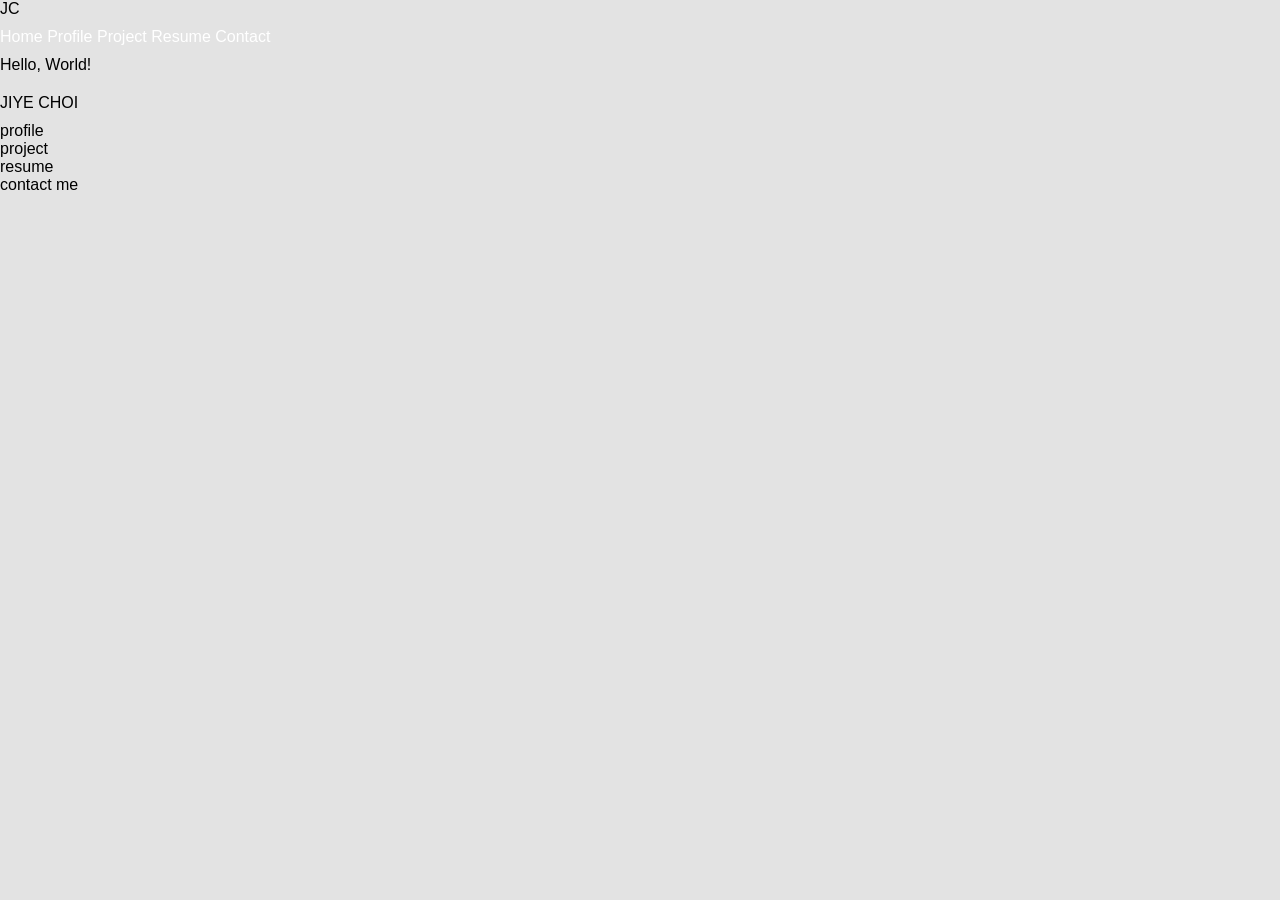
<file: view/index.html>
<!DOCTYPE html>
<html>
<head>
    <!-- Required meta tags -->
    <meta charset="utf-8">
    <meta name="viewport" content="width=device-with, initial-scale=1, shrink-to-fit=no">
    <link href="css/style.css" rel="stylesheet">
    <title>JIYE CHOI</title>
    <link rel="shortcut icon" type="image/png" href="images/JC LOGO.png">
</head>
<body>
    <header class="page-header">
        <nav class="topnav">
            <div class="header-name">JC</div>
            <div class="nav-right-items">
                <a class="active" id="nav-item" href="#home">Home</a>
                <a id="nav-item" href="#Profile">Profile</a>
                <a id="nav-item" href="#Project">Project</a>
                <a id="nav-item" href="#Resume">Resume</a>
                <a id="nav-item" href="#Contact">Contact</a>
            </div>
        </nav>
    </header>
    <section class="main-page"> 
        <div class="main-subtitle">
            <p>Hello, World!</p>
        </div>
        <h1 class="main-title"> JIYE CHOI</h1>
    </section>
    <section class="profile-page"> profile</section>
    <section class="proejct-page"> project</section>
    <section class="resume-page"> resume </section>
    <section class="contact-page"> contact me </section>

</body>
</html>
</file>
<file: view/css/style.css>
html,
body,
div,
span,
applet,
object,
iframe,
h1,
h2,
h3,
h4,
h5,
h6,
p,
pre,
a,
abbr,
acronym,
address,
big,
cite,
code,
del,
dfn,
em,
img,
ins,
kbd,
q,
s,
samp,
small,
strike,
strong,
sub,
sup,
tt,
var,
b,
u,
i,
center,
dl,
dt,
dd,
ol,
ul,
li,
fieldset,
form,
label,
legend,
table,
caption,
tbody,
tfoot,
thead,
tr,
th,
td,
article,
aside,
canvas,
details,
embed,
figure,
figcaption,
footer,
header,
hgroup,
menu,
nav,
output,
ruby,
section,
summary,
time,
mark,
audio,
video {
  margin: 0;
  padding: 0;
  border: 0;
  font-size: 100%;
  font: inherit;
  vertical-align: baseline;
}
:root {
  --text-color: white;
  --background-color: #11151d;
  --accent-color: #daadb5;
}
body {
  font-size: 1rem;
  margin: 0;
  font-family: "Roboto", sans-serif;
  background-color: #e3e3e3;
}
.main-container {
  margin-left: 200px;
  margin-right: 200px;
  display: flex;
  flex-direction: column;
}
a {
  text-decoration: none;
  color: var(--text-color);
}
.navbar {
  background-color: var(--background-color);
  padding: 10px 12px;
}
.navbar-container {
  display: flex;
  justify-content: space-between;
  align-items: center;
}
.navbar-logo {
  font-size: 24px;
  color: var(--text-color);
}
.navbar-logo i {
  color: var(--accent-color);
}
.navbar-menu {
  display: flex;
  list-style: none;
  padding-left: 0;
}
.navbar-menu li {
  padding: 8px 12px;
}
.navbar-menu li:hover {
  background: var(--accent-color);
  border-radius: 4px;
}
.navbar-togleBtn {
  display: none;
  font-size: 24px;
  color: var(--text-color);
}
.home {
  margin-top: 20px;
  border-radius: 4px;
  background-image: url("../images/main_image.JPG");
  background-repeat: no-repeat;
  background-size: 100% 100%;
  background-position: center;
  padding: 250px 12px;
}
.title {
  font-size: 2rem;
  text-transform: capitalize;
  margin-bottom: 20px;
}
.greets {
  background-color: white;
  color: black;
  font-size: 10vw;
  font-weight: bold;
  width: 50%;
  text-align: center;
  position: absolute;
  top: 50%;
  left: 50%;
  transform: translate(-50%, -50%);
  mix-blend-mode: screen;
  font-family: "Anton", sans-serif;
}
.greet {
  font-size: 50px;
  margin-block-start: 0px;
  margin-block-end: 0px;
}
.about {
  border-radius: 4px;
  border-top: 3px solid var(--background-color);
  background-color: white;
  margin-bottom: 20px;
  margin-top: 20px;
  padding: 20px 20px;
}
.about p {
  margin-bottom: 10px;
}
.about-img-container {
  margin: 10px;
}
.profile {
  border-radius: 4px;
  border-top: 3px solid var(--background-color);
  background-color: white;
  margin-top: 20px;
  margin-bottom: 20px;
  display: flex;
  flex-direction: row;
  justify-content: space-around;
  padding: 20px 20px;
}
.profile-img-container {
  padding: 18px 30px;
  flex: 1 1 1;
}
.profile-img-container img {
  border-radius: 50px;
}
.profile-info {
  display: flex;
  flex-direction: column;
  justify-content: space-evenly;
  padding: 18px 30px;
  flex: 1 1 1;
}
.profile-icons {
  list-style: none;
  display: flex;
}
.profile-icons i {
  margin-left: 5px;
}
.resume-download-btn {
  background-color: var(--background-color);
  color: var(--text-color);
  border: none;
  border-radius: 4px;
  padding: 5px 8px;
}
.resume-download-btn:hover {
  color: var(--accent-color);
}
.skills {
  margin-top: 20px;
}
.skill-container {
  font-size: 1rem;
  display: flex;
  flex-direction: row;
  justify-content: space-around;
  padding-bottom: 50px;
}
.skill-container p,
div,
h1 {
  margin-bottom: 10px;
}
.technical-skills,
.soft-skills {
  border-top: 3px solid var(--background-color);
  margin-top: 10px;
  margin-bottom: 10px;
  padding: 20px 20px;
  background-color: white;
  border-radius: 4px;
}

.skill-bar-container {
  height: 30px;
  width: 300px;
  background-color: #e3e3e3;
}
.skill {
  height: 30px;
  padding-right: 5px;
  text-align: right;
  color: var(--text-color);
}
.java {
  width: 80%;
  background-color: var(--background-color);
}
.python {
  width: 70%;
  background-color: var(--accent-color);
}
.js {
  width: 65%;
  background-color: var(--background-color);
}
.html-css {
  width: 60%;
  background-color: var(--accent-color);
}
.collaboration {
  width: 90%;
  background-color: var(--background-color);
}
.communication {
  width: 90%;
  background-color: var(--accent-color);
}
.problem-solving {
  width: 80%;
  background-color: var(--background-color);
}
.projects {
  padding-bottom: 20px;
}
.projects-container {
  display: flex;
  justify-content: space-between;
}
.project {
  border-top: 3px solid var(--background-color);
  background-color: white;
  border-radius: 4px;
  margin-left: 10px;
  margin-right: 10px;
  padding: 30px 30px;
  display: flex;
  flex-direction: column;
  justify-content: flex-start;
  align-items: center;
}
.interests {
  display: none;
}
.interests-container {
  background-color: white;
  border-radius: 4px;
  border-top: 3px solid var(--background-color);
  display: flex;
  justify-content: space-around;
}
.interest {
  list-style: none;
}
.contact {
  background-color: var(--background-color);
  color: white;
  padding: 20px 20px;
}
.contact-container {
  display: flex;
  justify-content: space-around;
}
.contact-form,
p {
  margin-top: 10px;
  padding-bottom: 10px;
}
.form-btn-container {
  margin-top: 150px;
}
.form-resume-download-btn {
  border-radius: 4px;
  background-color: var(--accent-color);
  padding: 10px 10px;
  border: none;
}
.form-resume-download-btn:hover {
  opacity: 50%;
}
.form-input {
  margin-bottom: 18px;
}
#name,
#email,
#message {
  padding: 8px 20px;
  opacity: 80%;
}
.label {
  margin-left: 10px;
}
#name:focus,
#email:focus,
#message:focus {
  opacity: 100%;
}
#submit-btn {
  border-radius: 4px;
  background-color: var(--text-color);
  padding: 10px 30px;
  border: none;
}
#submit-btn:hover {
  opacity: 50%;
}
footer {
  background-color: gray;
  text-align: center;
  padding: 50px 12px;
}
.footer-icons {
  list-style: none;
  display: flex;
  flex-direction: row;
  justify-content: center;
}
.footer-icons li {
  color: var(--background-color);
  font-size: 1rem;
  margin-left: 10px;
}
.footer-icons li:hover {
  color: var(--accent-color);
}
@media screen and (max-width: 768px) {
  .main-container {
    margin-left: 5px;
    margin-right: 5px;
  }
  .navbar {
    display: flex;
    flex-direction: row;
  }
  .navbar-container {
    flex-direction: column;
    align-items: flex-start;
    width: 100%;
  }
  .navbar-logo {
    margin-left: 24px;
  }
  .navbar-menu {
    display: none;
    flex-direction: column;
    align-items: center;
    width: 100%;
  }
  .navbar-menu li {
    width: 100%;
    text-align: center;
    margin-right: 20px;
  }
  .navbar-togleBtn {
    display: block;
  }
  .navbar-menu.active,
  .navbar-icons.active {
    display: flex;
  }
  .profile {
    flex-direction: column;
    align-items: center;
  }
  .profile-info h1,
  .info,
  .resume-download-btn,
  .profile-icons {
    margin-bottom: 10px;
  }
  .skill-container {
    flex-direction: column;
    align-items: center;
  }
  .projects-container {
    flex-direction: column;
    justify-content: center;
  }
}
</file>
